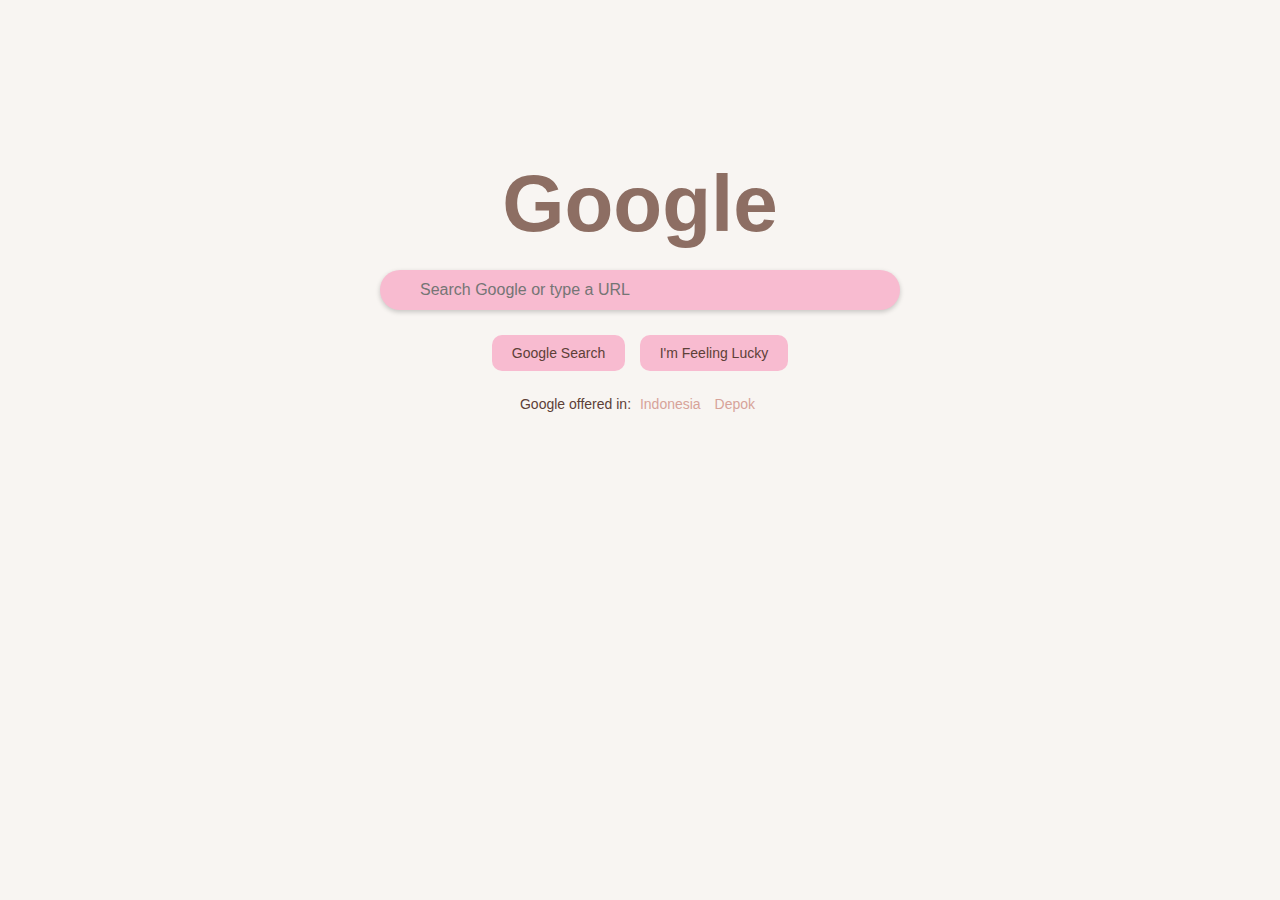
<file: belajar_css/index.html>
<!DOCTYPE html>
<html lang="id">
<head>
    <meta charset="UTF-8">
    <meta name="viewport" content="width=device-width, initial-scale=1.0">
    <title>Google</title>
    <link rel="stylesheet" href="https://cdn-uicons.flaticon.com/uicons-solid-rounded/css/uicons-solid-rounded.css">
    <link rel="stylesheet" href="warna.css">
</head>
<body>
    <div class="logo">Google</div>
    <div class="search-box">
        <div class="search-container">
            <i class="fi fi-sr-search"></i>
            <input type="text" placeholder="Search Google or type a URL">
            <i class="fi fi-sr-microphone"></i>
            <i class="fi fi-sr-camera"></i>
        </div>
    </div>
    <div class="buttons">
        <button>Google Search</button>
        <button>I'm Feeling Lucky</button>
    </div>
    <div class="languages">
        Google offered in: <a href="#">Indonesia</a> <a href="#">Depok</a>
    </div>
</body>
</html>
</file>
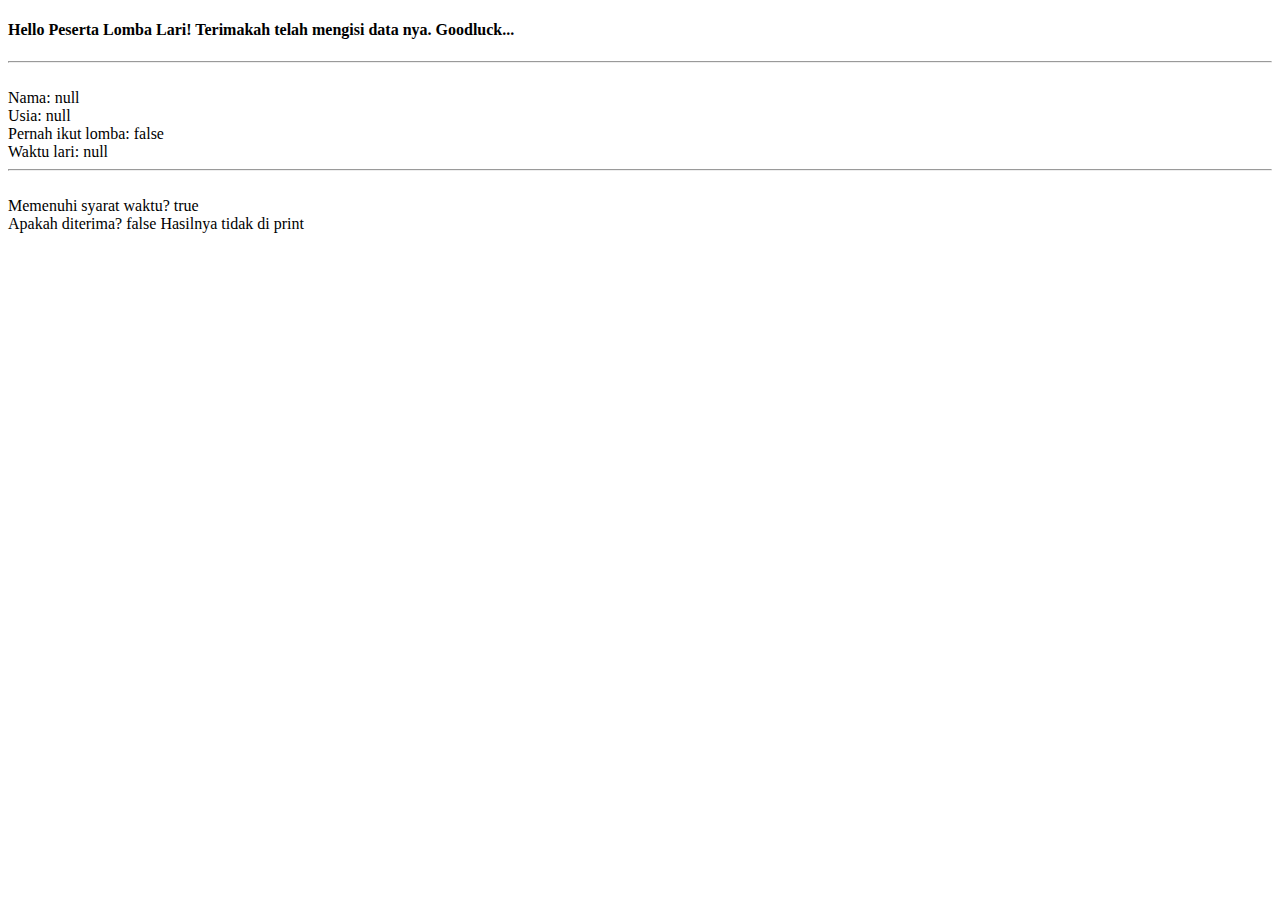
<file: BELAJAR_JAVASCRIPT/index.html>
<!DOCTYPE html>
<html lang="id">
<head>
    <meta charset="UTF-8">
    <meta name="viewport" content="width=device-width, initial-scale=1.0">
    <title>Hasil Kelayakan Lomba Lari</title>
</head>
<body>
    <h4>Hello Peserta Lomba Lari! Terimakah telah mengisi data nya. Goodluck...</h4>

    <hr>

    <script> 
        alert("Hello Peserta Lomba Lari! Silahkan isi data berikut ya...");
        const nama = prompt("Lampirkan nama lengkap anda");
        document.writeln("<br>Nama: "+nama);
        const usia = prompt("Lampirkan usia anda");
        document.writeln("<br>Usia: "+usia);
        const pernah_ikut_lomba = confirm("Apakah anda pernah mengikuti lomba sebelumnya ? (OK = Ya, Cancel = Tidak)");
        document.writeln("<br>Pernah ikut lomba: "+pernah_ikut_lomba);
        const waktu_lari = prompt("Lampirkan waktu lari anda");
        document.writeln("<br>Waktu lari: "+waktu_lari);
        document.writeln("<hr>");

          // Menentukan apakah memenuhi syarat 
          let memenuhi_syarat_waktu = (waktu_lari < 12)
        document.writeln("<br>Memenuhi syarat waktu? "+memenuhi_syarat_waktu);
        let apakah_diterima = usia >= 18 && (pernah_ikut_lomba || memenuhi_syarat_waktu );
        document.writeln("<br>Apakah diterima? "+apakah_diterima);

        // Menampilan hasil akhir
        if(apakah_diterima ) {
            alert("Selamat, Anda diterima sebagai peserta lomba!");
            } else{
               alert("Maaf, Anda tidak memenuhi syarat untuk lomba.")
            }

        const konfirmasi = confirm("Apakah input anda sudah sesuai?")
        if(konfirmasi==true){
            document.writeln("Langkah berikutnya: "+menampilkan_hasil_akhir );
        }else{
            document.writeln("Hasilnya tidak di print");
        }
    
    </script>
    

</body>
</html>
</file>
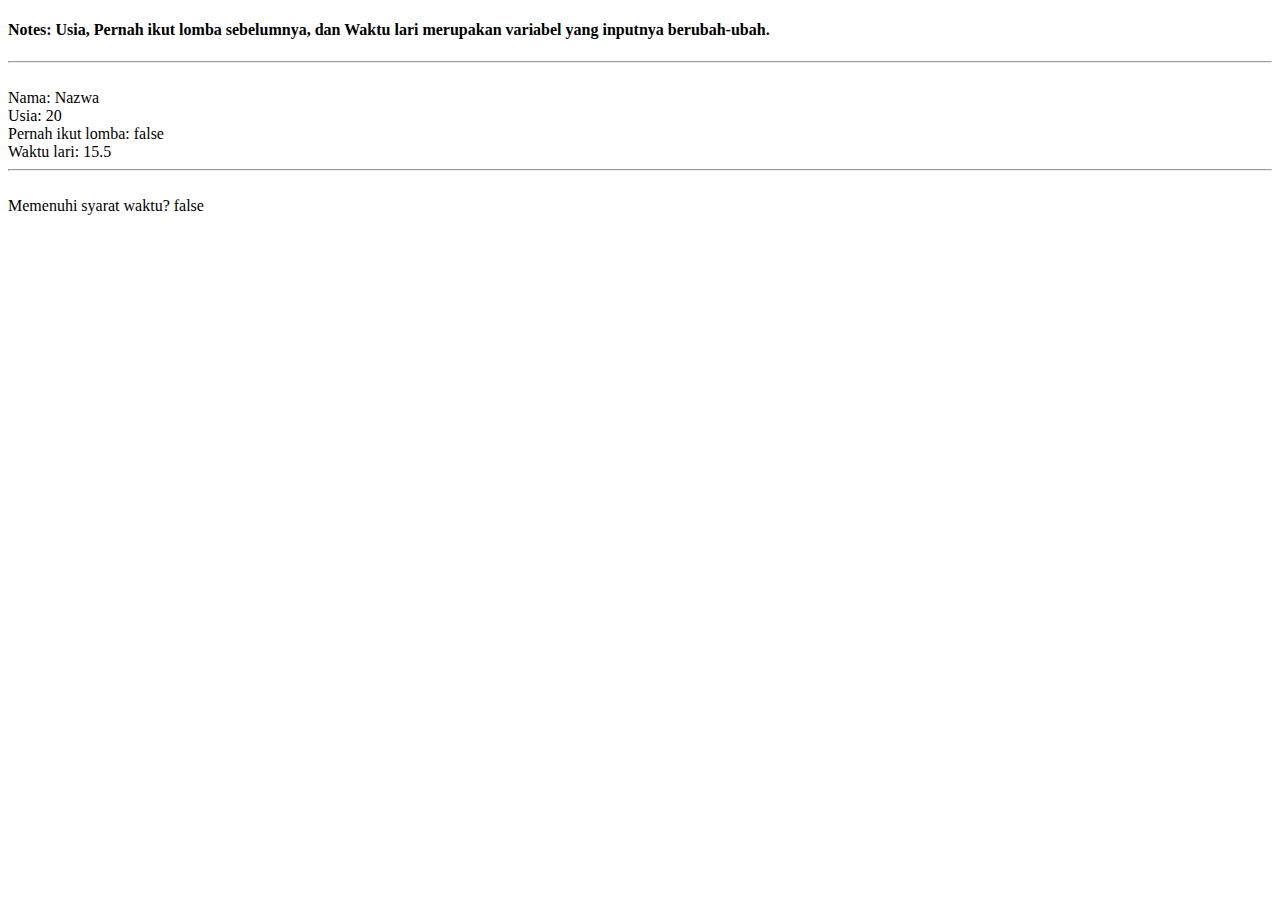
<file: belajar_javascript_dasar/index.html>
<!DOCTYPE html>
<html lang="id">
<head>
    <meta charset="UTF-8">
    <meta name="viewport" content="width=device-width, initial-scale=1.0">
    <title>Hasil Kelayakan Lomba Lari</title>
</head>
<body>
    <h4>Notes: Usia, Pernah ikut lomba sebelumnya, dan Waktu lari merupakan variabel yang inputnya berubah-ubah.</h4>

    <hr>

    <script> 
    // Variabel input
    let nama = "Nazwa";
    document.writeln("<br>Nama: "+nama);
    let usia = 20;
    document.writeln("<br>Usia: "+usia);
    let pernah_ikut_lomba = false;
    document.writeln("<br>Pernah ikut lomba: "+pernah_ikut_lomba);
    let waktu_lari = 15.5;
    document.writeln("<br>Waktu lari: "+waktu_lari);
    document.writeln("<hr>")

    // Menentukan apakah memenuhi syarat waktu (< 12 detik)
    let memenuhi_syarat_waktu = (waktu_lari < 12)
    document.writeln("<br>Memenuhi syarat waktu? "+memenuhi_syarat_waktu);
    
    if(apakah_diterima){
        document.writeln("Selamat, Anda diterima sebagai peserta lomba");
    }else{
        document.writeln("Maaf anda tidak diterima sebagai peserta lomba");
        }

    // Menentukan apakah peserta diterima
    let apakah_diterima = memenuhi_syarat_waktu ||  pernah_ikut_lomba;
    document.writeln("<br>Apakah diterima? "+apakah_diterima);

    if(apakah_diterima){
        document.writeln("Selamat, Anda diterima sebagai peserta lomba");
    }else{
        document.writeln("Maaf anda tidak diterima sebagai peserta lomba");
        }

    </script>
    
    <!-- <script src="./hello.js"></script> -->

</body>
</html>
</file>
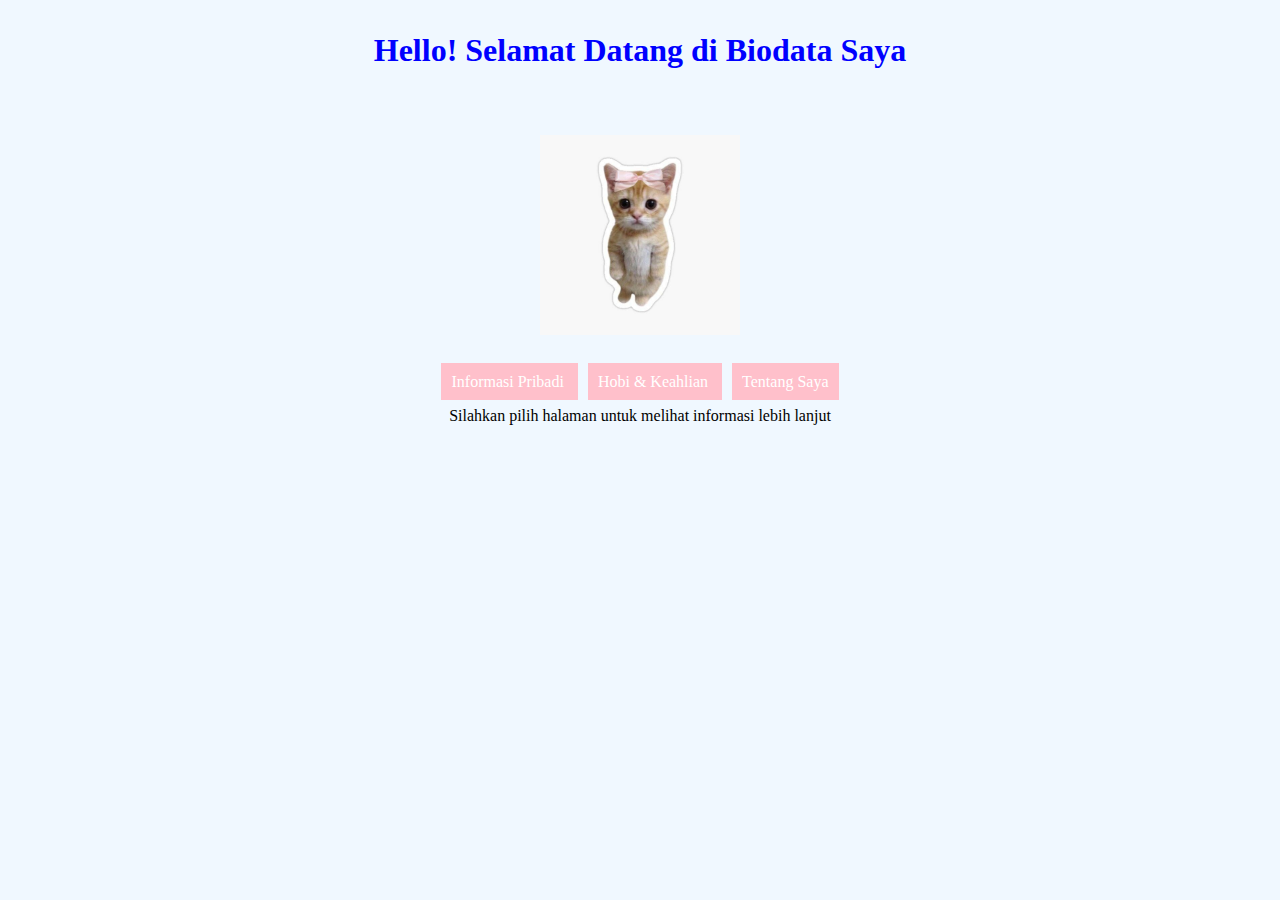
<file: biodata_project/index.html>
<!DOCTYPE html>
<html lang="en">
    <head>
        <meta charset="UTF-8">
        <meta name="viewport" content="width=device-width, initial-scale=1.0">
        <title>Document Title</title>
    </head>
    <body style="text-align: center ; background-color: #f0f8ff;">
     <div>
        <h1> <p style=" color: blue;" >Hello! Selamat Datang di Biodata Saya </p></h1><br>
        <p> <img src="images/download.jpeg" height="200px" /> <!-- local --> </p><br>
        <a href="informasi_pribadi.html" style="background-color: pink; color: white; padding: 10px; text-decoration: none; margin-right: 10px;">Informasi Pribadi </a>
        <a href="hobi_keahlian.html" style="background-color: pink; color: white; padding: 10px; text-decoration: none; margin-right: 10px;">Hobi & Keahlian </a>
        <a href="tentang_saya.html" style="background-color: pink; color: white; padding: 10px; text-decoration: none;">Tentang Saya</a> <br>
        <p> Silahkan pilih halaman untuk melihat informasi lebih lanjut </p>
     </div>
    </body>
</html>
</file>
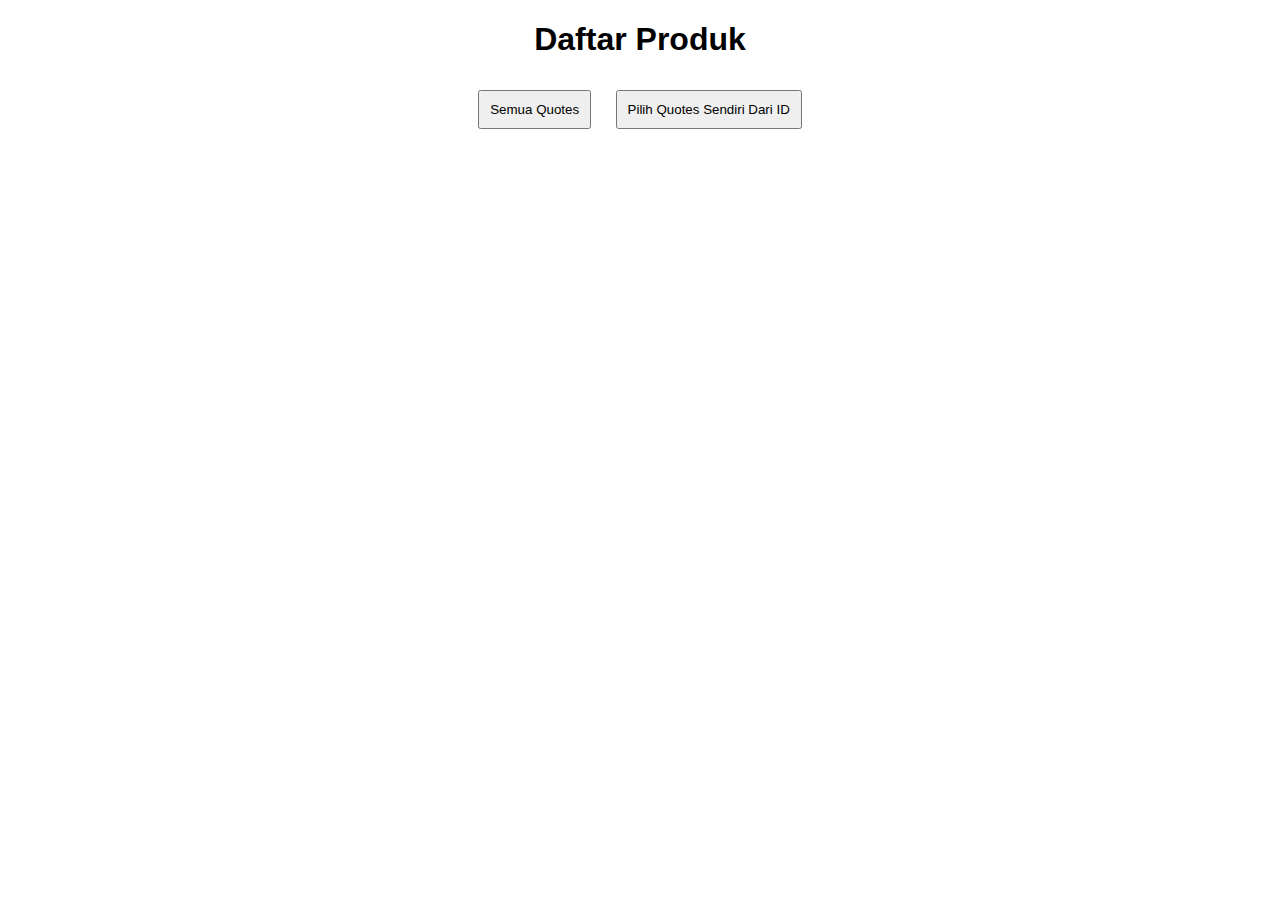
<file: JavaScript/index.html>
<!DOCTYPE html>
<html lang="id">
<head>
    <meta charset="UTF-8">
    <meta name="viewport" content="width=device-width, initial-scale=1.0">
    <title>Fetch API - DummyJSON</title>
    <style>
        body {
            font-family: Arial, sans-serif;
            text-align: center;
            margin: 20px;
        }
        button {
            margin: 10px;
            padding: 10px;
            cursor: pointer;
        }
        #output {
            margin-top: 20px;
            display: flex;
            flex-wrap: wrap;
            justify-content: center;
        }
        .card {
            border: 1px solid #ddd;
            padding: 10px;
            margin: 10px;
            width: 200px;
            text-align: left;
        }
    </style>
</head>
<body>
    <h1>Daftar Produk</h1>
    <button onclick="fetchQuotes()"> Semua Quotes </button>
    <button onclick="fetchQuotesById()">Pilih Quotes Sendiri Dari ID</button>
    
    <div id="output"></div>

    <script>
        function tampilkanQuotes () {
            const id = prompt("Hello Pengguna Kamu Bisa Memilih ID 1-30 Quotes ya:");
            fetchQuotesById(id)
        }

        // Fungsi untuk mengambil semua quotes
        async function fetchQuotes() {
            try {
                const response = await fetch(`https://dummyjson.com/quotes`);
                const data = await response.json();
                displayQuotes(data.quotes);
            } catch (error) {
                console.error('Error fetching quotes:', error);
            }
        }

        // Fungsi untuk mengambil satu quotes berdasarkan ID
        async function fetchQuotesById(id) {
            try {
                const response = await fetch(`https://dummyjson.com/quotes/${id}`);
                const quotes = await response.json();
                displayQuotes([quotes]);
            } catch (error) {
                console.error('Error fetching quotes:', error);
            }
        }

        // Fungsi untuk menampilkan quotes ke halaman
        function displayQuotes(quotes) {
            const output = document.getElementById('output');
            output.innerHTML = ''; // Kosongkan sebelum menampilkan data baru

            quotes.forEach(quotes => {
                const card = document.createElement('div');
                card.className = 'card';
                card.innerHTML = `
                    <h3>${quotes.quote}</h3>
                    <p>Penulis: ${quotes.author}</p>
                `;
                output.appendChild(card); 
            });
        }
    </script>
</body>
</html>
</file>
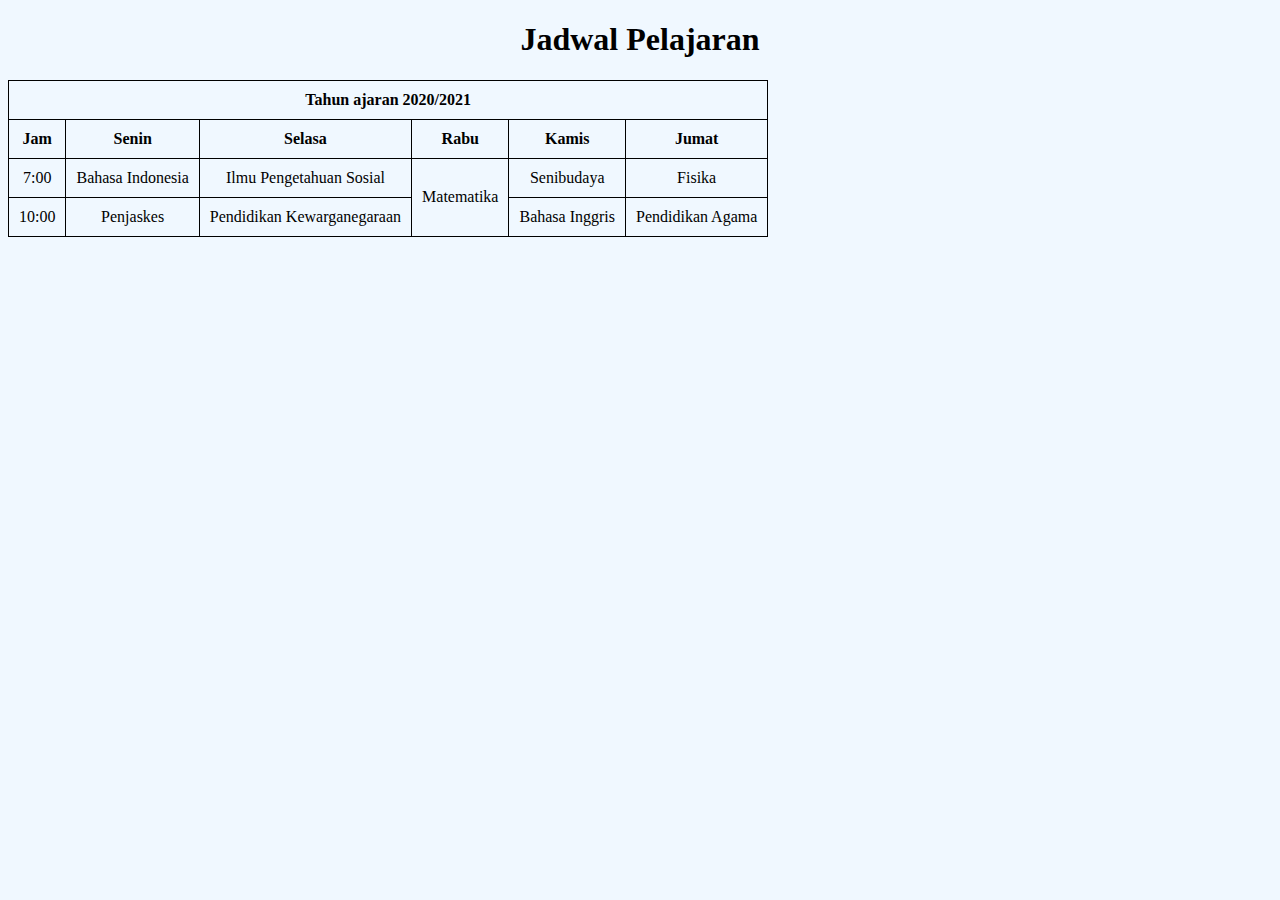
<file: tabel.html>
<!DOCTYPE html>
<html lang="en">
    <head>
        <meta charset="UTF-8">
        <meta name="viewport" content="width=device-width, initial-scale=1.0">
        <title>Table Testing</title>
        <style>
            table, th, td {
                border: 1px solid black;
                border-collapse: collapse;
            }
            th, td {
                padding: 10px;
                text-align: center;
            }
        </style>
    </head>
    <body style="text-align: center; background-color: #f0f8ff;">
        <h1> Jadwal Pelajaran </h1>
        <table style="border: 1px solid black;" > 
            <thead>
                <tr> 
                    <th colspan="6"> Tahun ajaran 2020/2021 </th>
                </tr>
                <tr>
                    <th>Jam</th>
                    <th>Senin</th>
                    <th>Selasa</th>
                    <th>Rabu</th>
                    <th>Kamis</th>
                    <th>Jumat</th>
                </tr>
            </thead>
            <tbody>
                <tr>
                    <td>7:00</td>
                    <td>Bahasa Indonesia</td>
                    <td>Ilmu Pengetahuan Sosial</td>
                    <td rowspan="2">Matematika</td>
                    <td>Senibudaya</td>
                    <td>Fisika</td>
                </tr>
                <tr>
                    <td>10:00</td>
                    <td>Penjaskes</td>
                    <td>Pendidikan Kewarganegaraan</td>
                    <td>Bahasa Inggris</td>
                    <td>Pendidikan Agama</td>
                </tr>
            </tbody>
        </table>
    </body>
</html>
</file>
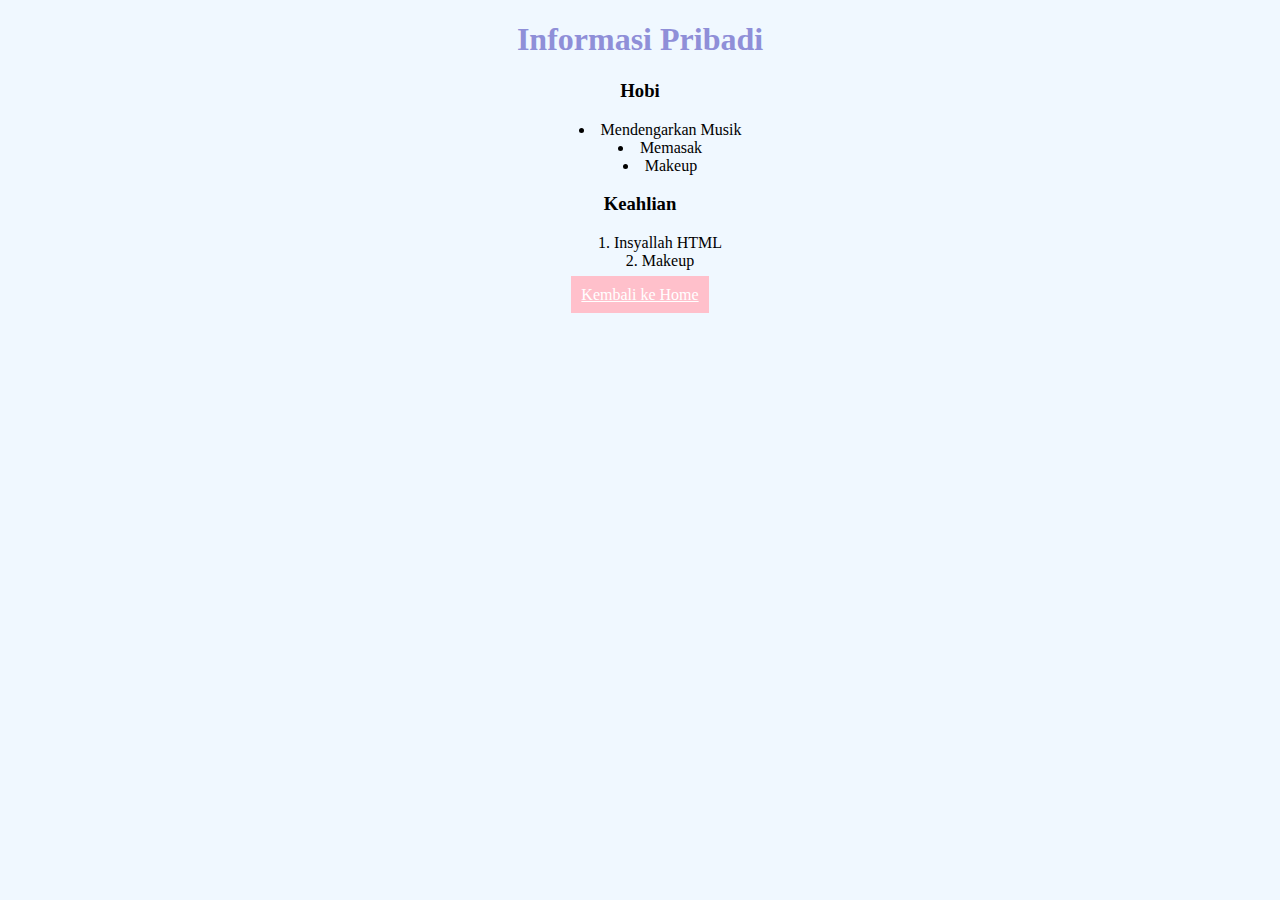
<file: biodata_project/hobi_keahlian.html>
<!DOCTYPE html>
<html lang="en">
    <head>
        <meta charset="UTF-8">
        <meta name="viewport" content="width=device-width, initial-scale=1.0">
        <title>Hobi dan Keahlian</title>
    </head>
    <body style= "background-color: #f0f8ff;">
        <div style="text-align: center ;"> 
        <h1 style="color: rgb(143, 143, 216);">Informasi Pribadi </h1>
            <h3> Hobi </h3>
            <ul>
                <li style="list-style-position: inside;"> Mendengarkan Musik </li>
                <li style="list-style-position: inside;"> Memasak </li>
                <li style="list-style-position: inside;" > Makeup </li>
            </ul>
            <h3> Keahlian </h3>
            <ol>
                <li style="list-style-position: inside;" > Insyallah HTML </li>
                <li style="list-style-position: inside;" > Makeup </li>
            </ol>
        <a href="index.html" style="background-color: pink; color: white; padding: 10px;"> Kembali ke Home </a>
        </div>
    </body>
  </html>
</file>
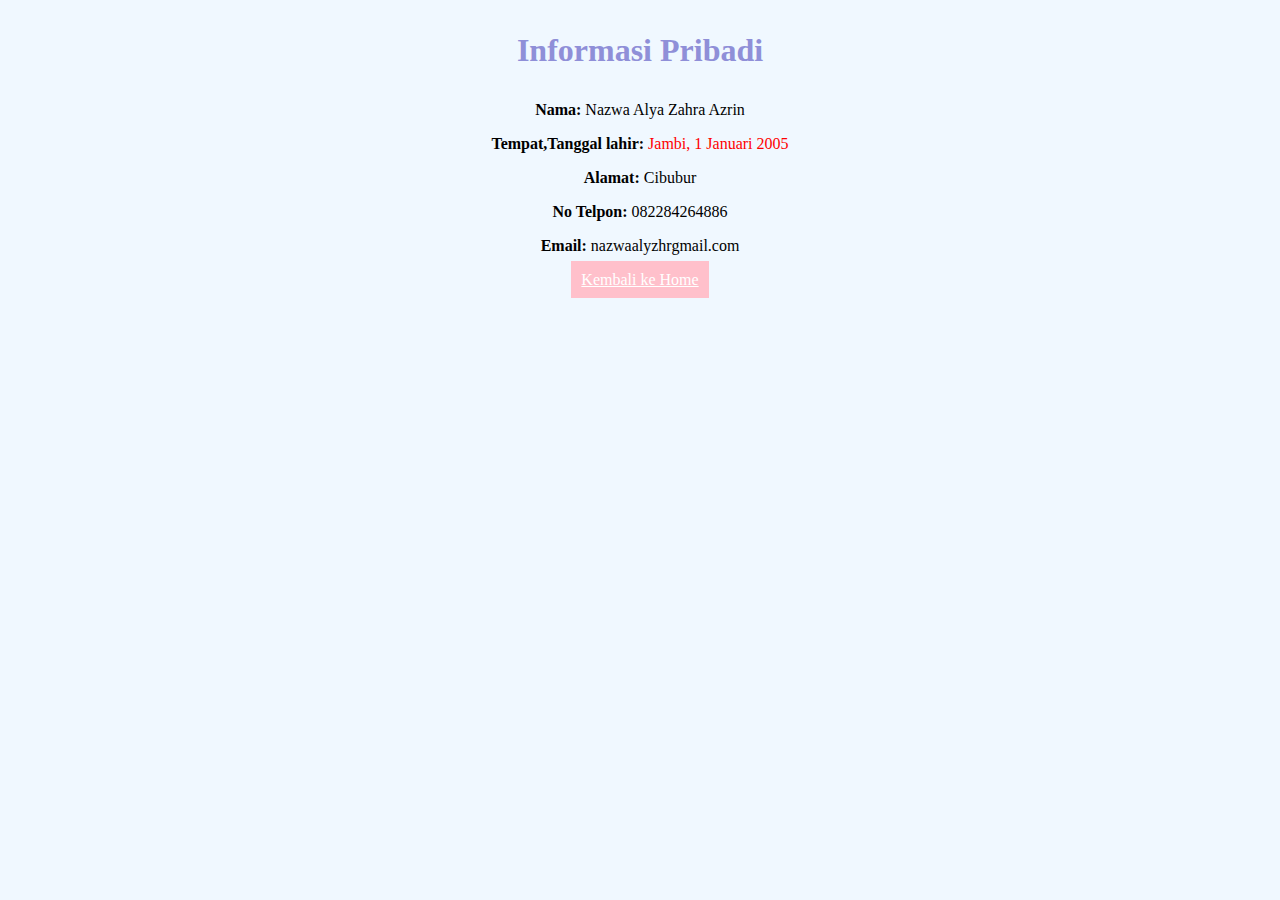
<file: biodata_project/informasi_pribadi.html>
<!DOCTYPE html>
<html lang="en">
    <head>
        <meta charset="UTF-8">
        <meta name="viewport" content="width=device-width, initial-scale=1.0">
        <title>Informasi Pribadi</title>
    </head>
    <body style="text-align: center ; background-color: #f0f8ff;">
        <div> 
        <h1> <p style="color: rgb(143, 143, 216);">Informasi Pribadi </p></h1>
            <p > <b>Nama:</b> Nazwa Alya Zahra Azrin <br> </p>
            <p> <b>Tempat,Tanggal lahir:</b> <span style="color: red;"> Jambi, 1 Januari 2005 </span> </p>
            <p><b>Alamat:</b> Cibubur <br></p>
            <p><b>No Telpon:</b> 082284264886 <br></p>
            <p><b>Email:</b> nazwaalyzhrgmail.com <br></p>
            <a href="index.html" style="background-color: pink; color: white; padding: 10px;"> Kembali ke Home </a>
        </div>
    </body>
  </html>
</file>
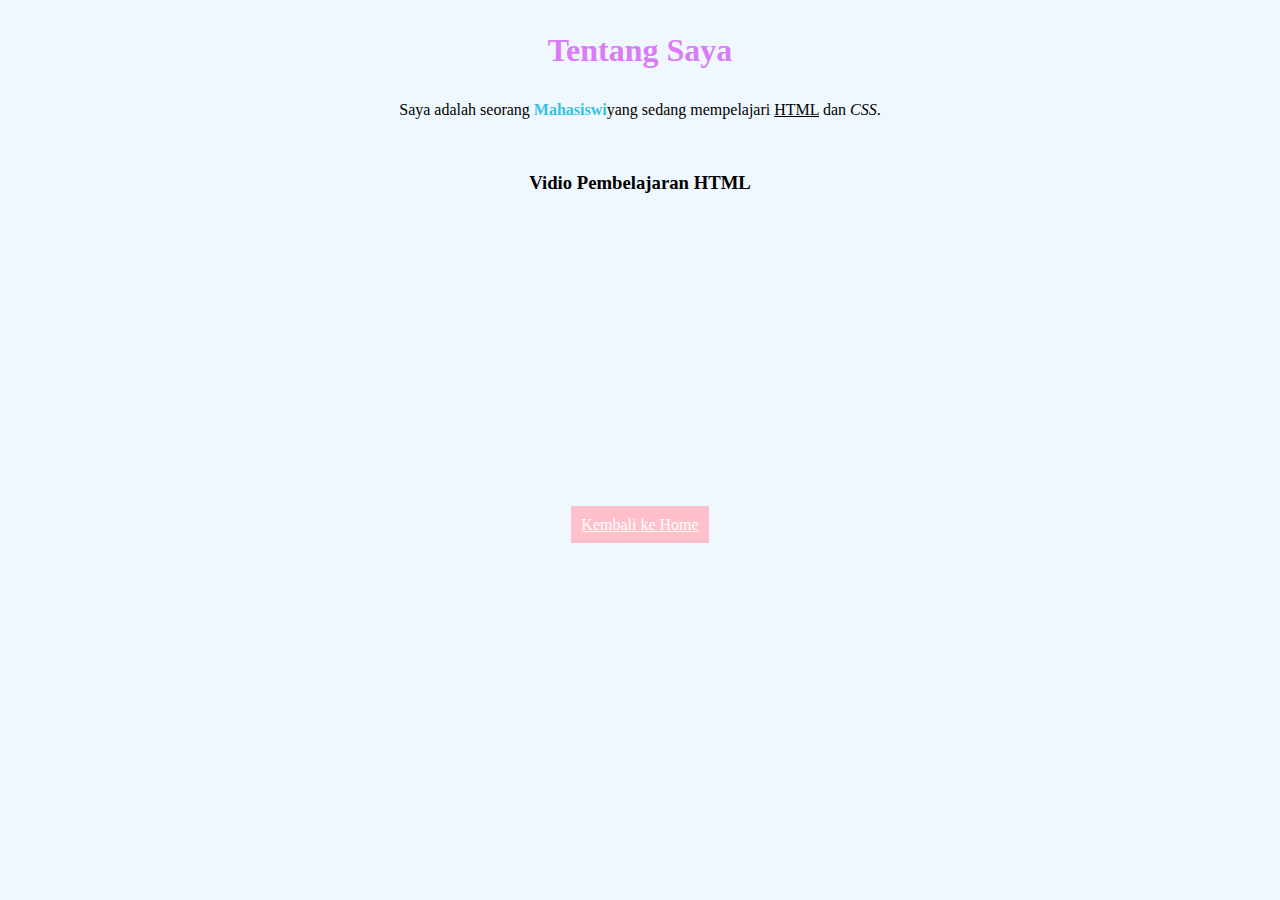
<file: biodata_project/tentang_saya.html>
<!DOCTYPE html>
<html lang="en">
    <head>
        <meta charset="UTF-8">
        <meta name="viewport" content="width=device-width, initial-scale=1.0">
        <title>Tentang Saya</title>
    </head>
    <body style="background-color: #f0f8ff;" >
        <div style="text-align: center ;"> 
        <h1> <p style="color: rgb(218, 124, 247);">Tentang Saya </p></h1>
            <p>Saya adalah seorang <span style="color: rgb(52, 193, 228);"> <b>Mahasiswi</b></span>yang sedang mempelajari <u>HTML</u> dan <i>CSS</i>.</p><br>
        <h3> Vidio Pembelajaran HTML</h3>
        <iframe src="https://www.youtube.com/embed/3U1AhjEf7DM?si=5SXD4tR3UyLoXicC" frameborder="0" height="300px" width="600px"></iframe> </br>
        <a href="index.html" style="background-color: pink; color: white; padding: 10px;"> Kembali ke Home </a>
    </body>
  </html>
</file>
<file: belajar_css/warna.css>
body {
    background-color: #f8f5f2; 
    color: #5d4037; 
    font-family: Arial, sans-serif;
    text-align: center;
    padding-top: 150px;
}

.logo {
    font-size: 80px;
    font-weight: bold;
    color: #8d6e63; 
}

.search-box {
    margin-top: 20px;
    display: flex;
    justify-content: center;
    align-items: center;
    position: relative;
}

.search-container {
    display: flex;
    align-items: center;
    background-color: #f8bbd0; 
    padding: 10px;
    border-radius: 25px;
    width: 500px;
    box-shadow: 0px 2px 5px rgba(0, 0, 0, 0.2);
}

.search-container input {
    flex-grow: 1;
    border: none;
    outline: none;
    background: none;
    font-size: 16px;
    color: #5d4037; 
    padding-left: 10px;
}

.search-container i {
    font-size: 20px;
    margin: 0 10px;
    cursor: pointer;
    color: #6d4c41; 
}

.buttons {
    margin-top: 20px;
}

.buttons button {
    background-color: #f8bbd0; 
    border: none;
    padding: 10px 20px;
    color: #5d4037; 
    font-size: 14px;
    border-radius: 10px;
    margin: 5px;
    cursor: pointer;
}

.buttons button:hover {
    background-color: #5d4037;
    color: white;
}

.languages {
    margin-top: 20px;
    font-size: 14px;
}

.languages a {
    color: #d7a399; 
    text-decoration: none;
    margin: 0 5px;
}
</file>
